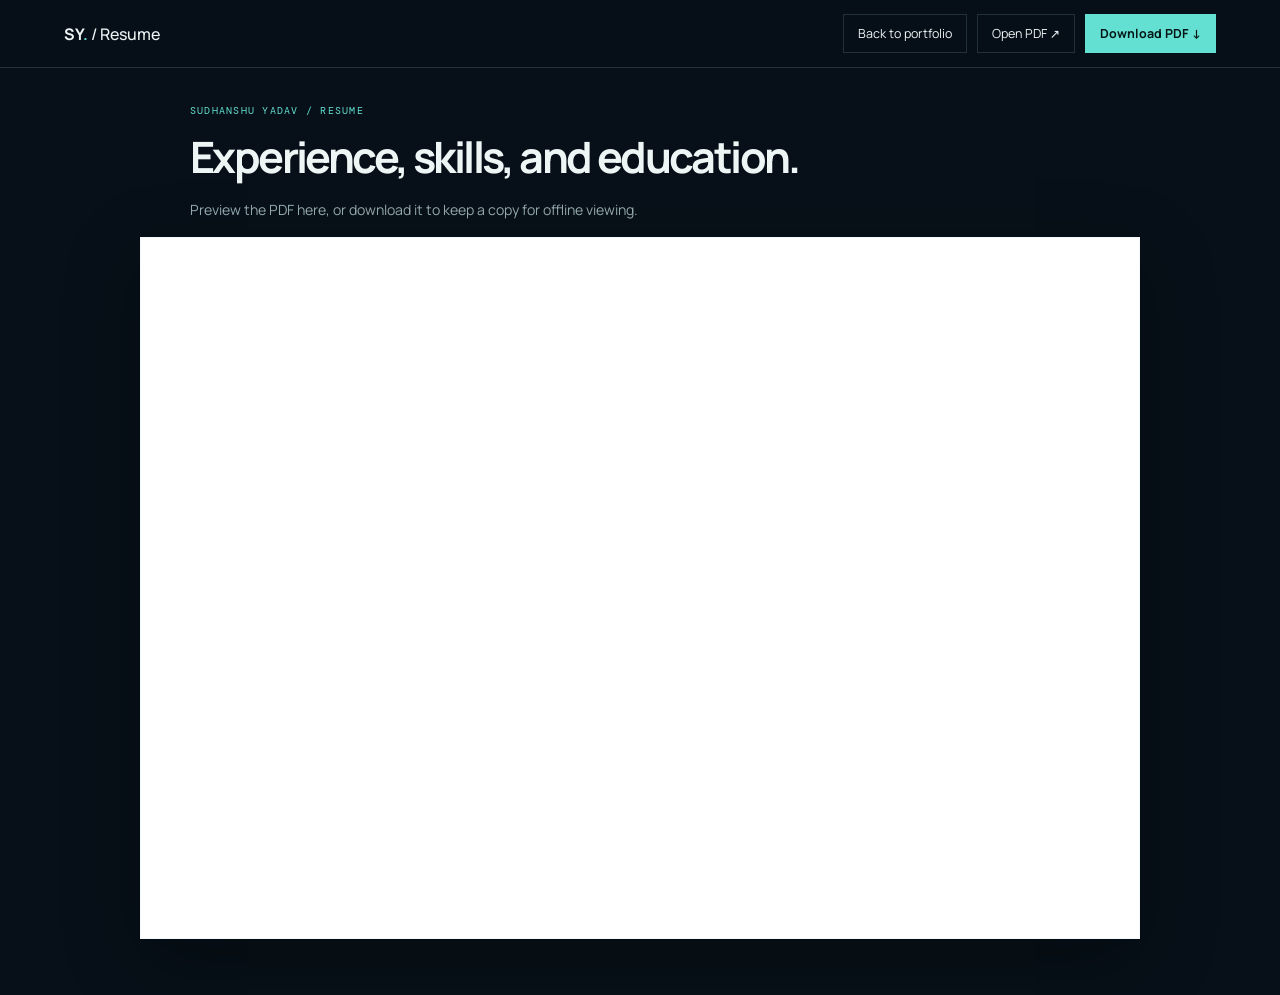
<file: resume.html>
<!doctype html>
<html lang="en">
  <head>
    <meta charset="utf-8" />
    <meta name="viewport" content="width=device-width, initial-scale=1" />
    <meta name="theme-color" content="#071018" />
    <title>Resume — Sudhanshu Yadav</title>
    <link rel="preconnect" href="https://fonts.googleapis.com" />
    <link rel="preconnect" href="https://fonts.gstatic.com" crossorigin />
    <link href="https://fonts.googleapis.com/css2?family=DM+Mono:wght@400;500&family=Manrope:wght@400;500;600;700;800&display=swap" rel="stylesheet" />
    <style>
      :root { color-scheme: dark; --bg: #071018; --text: #eef5f5; --muted: #93a7ad; --line: rgba(180,218,220,.16); --cyan: #63e0d2; --mono: "DM Mono", monospace; --sans: "Manrope", system-ui, sans-serif; }
      * { box-sizing: border-box; }
      body { margin: 0; background: var(--bg); color: var(--text); font-family: var(--sans); }
      .toolbar { position: sticky; top: 0; z-index: 5; display:flex; justify-content:space-between; align-items:center; gap:16px; padding:14px clamp(18px,5vw,68px); border-bottom:1px solid var(--line); background:rgba(7,16,24,.92); backdrop-filter:blur(16px); }
      .identity { color:var(--text); text-decoration:none; font-weight:700; }
      .identity span { color:var(--cyan); }
      .actions { display:flex; align-items:center; gap:10px; }
      .actions a { padding:10px 14px; border:1px solid var(--line); color:var(--text); text-decoration:none; font-size:.78rem; }
      .actions .download { border-color:var(--cyan); background:var(--cyan); color:#061515; font-weight:700; }
      .intro { width:min(900px,90vw); margin:36px auto 18px; }
      .eyebrow { color:var(--cyan); font:.65rem var(--mono); letter-spacing:.12em; }
      h1 { margin:10px 0 4px; font-size:clamp(1.7rem,4vw,2.7rem); letter-spacing:-.06em; }
      .intro p:last-child { color:var(--muted); font-size:.88rem; }
      #resume-frame { display:block; width:min(1000px,94vw); height:min(78vh,1050px); min-height:640px; margin:0 auto 56px; border:1px solid var(--line); background:#fff; box-shadow:0 22px 70px rgba(0,0,0,.3); }
      @media (max-width:560px) { .toolbar { align-items:flex-start; } .identity { padding-top:10px; } .actions a { padding:9px 10px; font-size:.7rem; } #resume-frame { width:100%; min-height:72vh; height:72vh; margin-bottom:0; } }
    </style>
  </head>
  <body>
    <header class="toolbar">
      <a class="identity" href="index.html">SY<span>.</span> <span style="color:inherit;font-weight:500">/ Resume</span></a>
      <div class="actions">
        <a href="index.html">Back to portfolio</a>
        <a href="assets/Sudhanshu_Yadav_SDE_Resume.pdf" target="_blank" rel="noopener">Open PDF ↗</a>
        <a class="download" href="assets/Sudhanshu_Yadav_SDE_Resume.pdf" download>Download PDF ↓</a>
      </div>
    </header>
    <section class="intro">
      <p class="eyebrow">SUDHANSHU YADAV / RESUME</p>
      <h1>Experience, skills, and education.</h1>
      <p>Preview the PDF here, or download it to keep a copy for offline viewing.</p>
    </section>
    <main>
      <iframe id="resume-frame" src="assets/Sudhanshu_Yadav_SDE_Resume.pdf#view=FitH" title="Sudhanshu Yadav resume PDF preview"></iframe>
    </main>
  </body>
</html>
</file>
